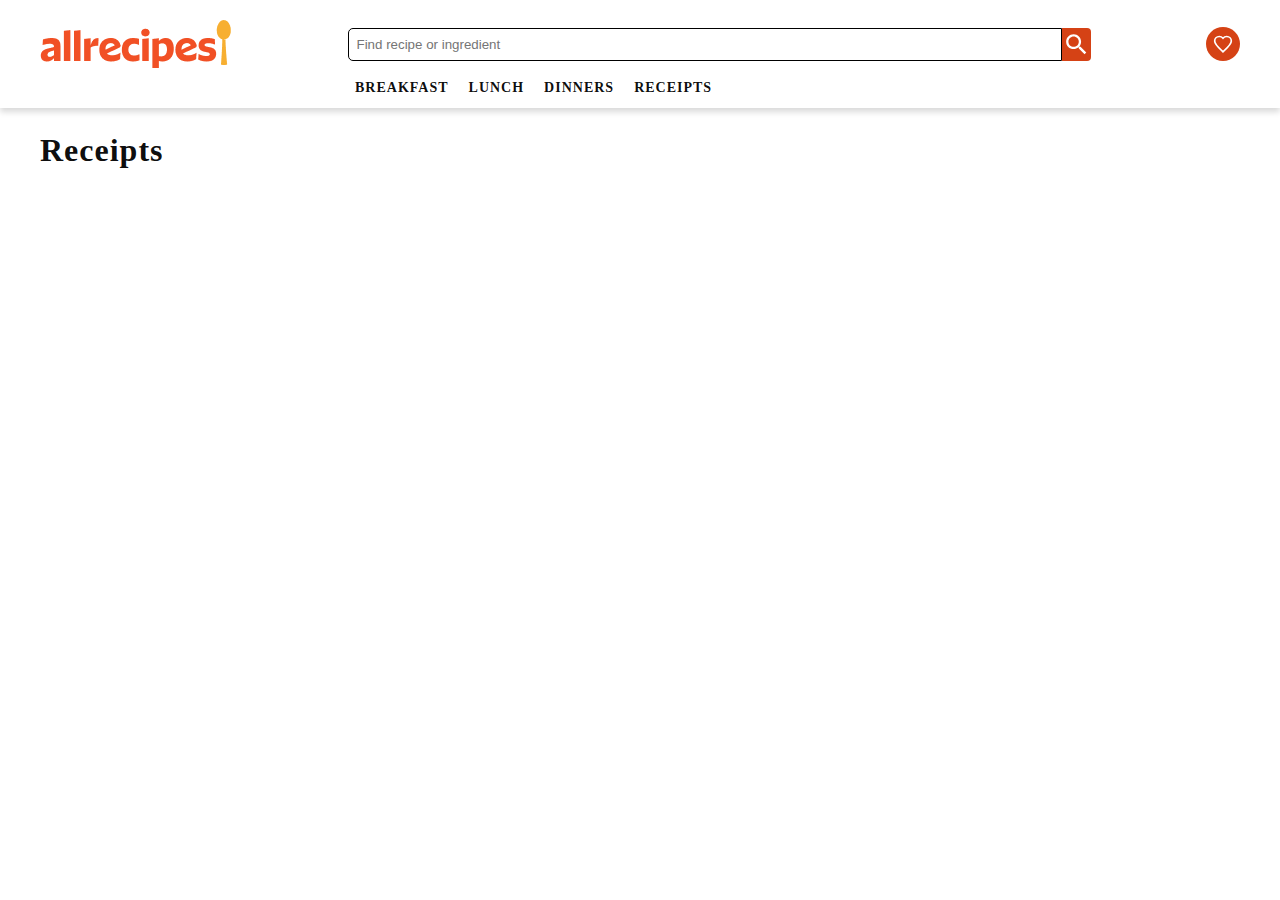
<file: RecipeApp/index.html>
<!DOCTYPE html>
<html lang="en">
<head>
    <meta charset="UTF-8">
    <meta name="viewport" content="width=device-width, initial-scale=1.0">
    <title>Recipe App</title>
    <link rel="stylesheet" href="css/reset.css">
    <link rel="stylesheet" href="css/index.css">
    <link rel="preconnect" href="https://fonts.googleapis.com">
    <link rel="preconnect" href="https://fonts.gstatic.com" crossorigin>
    <link href="https://fonts.googleapis.com/css2?family=Montserrat:ital,wght@0,100..900;1,100..900&family=Source+Sans+3:ital,wght@0,200..900;1,200..900&display=swap"
          rel="stylesheet">
</head>
<body>
    <header class="header padding-bottom-10">
        <div class="container">
            <div class="padding-top-20">
                <div class="padding-bottom-10 flex space-between align-center gap-40">
                    <img src="images/icon-logo.png" alt="Recipe App logo">
                    <label class="header__search flex">
                        <input class="search" type="search" placeholder="Find recipe or ingredient">
                        <img class="container__search-icon flex align-center" src="images/search-icon.svg"
                             alt="search icon">
                    </label>
                    <div class="container__like-icon flex align-center">
                        <img src="images/like-icon.svg" alt="like icon">
                    </div>
                </div>
                <div class="header__navigation flex align-center">
                    <label class="nav-item" data-category="breakfast">
                        <p class="font-w-bold">BREAKFAST</p>
                    </label>
                    <label class="nav-item" data-category="lunch">
                        <p class="font-w-bold">LUNCH</p>
                    </label>
                    <label class="nav-item" data-category="dinner">
                        <p class="font-w-bold">DINNERS</p>
                    </label>
                    <label class="nav-item" data-category="">
                        <p class="font-w-bold">receipts</p>
                    </label>
                </div>
            </div>
        </div>
    </header>
    <section class="section padding-top-20">
        <div class="container">
            <h1 class="section__title">Receipts</h1>
            <div class="flex-wrap">
<!--                <label class="recipe-card flex">-->
<!--                    <img class="recipe-card__image" src="images/broccoli.jpg" alt="recipe image">-->
<!--                    <div class="padding-5">-->
<!--                        <div class="flex space-between">-->
<!--                            <h3 class="recipe-card__title">Broccoli</h3>-->
<!--                            <div class="flex align-center">-->
<!--                                <img src="images/circle__time.svg" alt="image">-->
<!--                                <p class="recipe-card__readyInMinutes">45 min</p>-->
<!--                            </div>-->
<!--                        </div>-->
<!--                        <p class="recipe-card__summary">Lorem ipsum dolor sit amet, consectetur adipisicing elit.-->
<!--                            Adipisci assumenda blanditiis, culpa deleniti facilis impedit iure maxime perspiciatis-->
<!--                            placeat-->
<!--                            voluptas!</p>-->
<!--                    </div>-->
<!--                </label>-->
            </div>
            <div class="see-all flex align-center padding-bottom-10">
                <p class="txt-capitalize">see all</p>
                <img src="images/right-arrow.svg" alt="arrow">
            </div>
        </div>
    </section>
    <script src="script/index.js"></script>
</body>
</html>
</file>
<file: RecipeApp/css/index.css>
html {
    box-sizing: border-box;
    max-width: 1440px;
    margin: 0 auto;
}

*,
*::before,
*::after {
    box-sizing: border-box;
}

p, h1, h2, h3, h4, h5, h6 {
    font-family: "Source Code Pro", serif;
    color: rgba(0, 0, 0, 0.95);
    line-height: 20px; /* 142.857% */
    letter-spacing: 1px;
}

p {
    text-transform: uppercase;
    font-size: 14px;
}

h1 {
    text-transform: capitalize;
    font-size: 32px;
    line-height: 44px;
}

.font-w-bold {
    font-weight: bold;
    cursor: pointer;
}

.container {
    padding: 0 40px;
}

.padding-top-20 {
    padding-top: 20px;
}

.header {
    box-shadow: 0 4px 6px 0 rgba(0, 0, 0, 0.15);
}

.flex {
    display: flex;
}

.flex-direction-column {
    flex-direction: column;
}

.space-between {
    justify-content: space-between;
}

.padding-bottom-10 {
    padding-bottom: 10px;
}

.align-center {
    align-items: center;
}

.gap-40 {
    gap: 40px;
}

.header__search {
    --radius: 5px;
    --gap: 1px;
    max-width: 743px;
    width: 100%;
}

.search {
    width: 100%;
    border-radius: var(--radius) 0 0 var(--radius);
    outline: none;
    border: 1px solid black;
    padding: 8px;
}

.padding-5 {
    padding: 5px;
}

.container__search-icon {
    width: 30px;
    background-color: #D54215;
    border-radius: 0 calc(var(--radius) - var(--gap)) calc(var(--radius) - var(--gap)) 0;
}

.container__like-icon {
    background-color: #D54215;
    border-radius: 50%;
    padding: 7px;
    cursor: pointer;
}

.header__navigation {
    max-width: 650px;
    width: 100%;
    margin: 0 auto;
    padding: 0 40px;
    gap: 20px;
}

/*  ----------------------------------     Ingredients     ---------------------------------------------  */

.section__title {
    margin-bottom: 30px;
}

.flex-wrap {
    display: grid;
    grid-template-columns: repeat(4, 1fr);
    gap: 40px 10px;
    justify-items: center;
}

.recipe-card {
    position: relative;
    width: 22vw;
    flex-direction: column;
    gap: 10px;
    border: 1px solid #cccccc;
    border-radius: 5px;
}

.favorite {
    position: absolute;
    right: 2%;
    top: 2%;
    display: flex;
    padding: 0;
    border: 0;
    border-radius: 50%;
}

.recipe-card__image {
    border-radius: 5px;
}

.recipe-card__title {
    width: 13cqmax;
    display: -webkit-box;
    -webkit-box-orient: vertical;
    -webkit-line-clamp: 2;
    overflow: hidden;
    text-overflow: ellipsis;
}

.recipe-card__readyInMinutes {
    margin-left: 10px;
    text-transform: lowercase;
}

.recipe-card__summary {
    display: -webkit-box;
    -webkit-box-orient: vertical;
    -webkit-line-clamp: 2;
    overflow: hidden;
    text-overflow: ellipsis;
    text-transform: lowercase;
}

.see-all {
    display: none;
    justify-self: flex-end;
    gap: 10px;
    margin-top: 20px;
}

.txt-capitalize {
    text-transform: capitalize;
    font-size: 18px;
}

/*---------------------------------  detail page    -------------------------------*/
.recipe-title {
    margin-bottom: 30px;
}

.container__recipe-guide {
    flex-wrap: wrap;
    padding-bottom: 20px;
    padding-top: 20px;
}

.recipe-ingredients {
    width: 50%;
}

.recipe-instructions {
    width: 50%;
}

/* -------------------------      media         -----------------------------------*/
@media screen and (min-width: 1440px) {
    .recipe-card {
        width: 320px;
    }
}

@media screen and (max-width: 1024px) {
    .recipe-card {
        width: 28vw;
    }

    .flex-wrap {
        grid-template-columns: repeat(3, 1fr);
    }
}

@media screen and (max-width: 768px) {
    .recipe-card {
        width: 40vw;
    }

    .flex-wrap {
        grid-template-columns: repeat(2, 1fr);
    }
}
</file>
